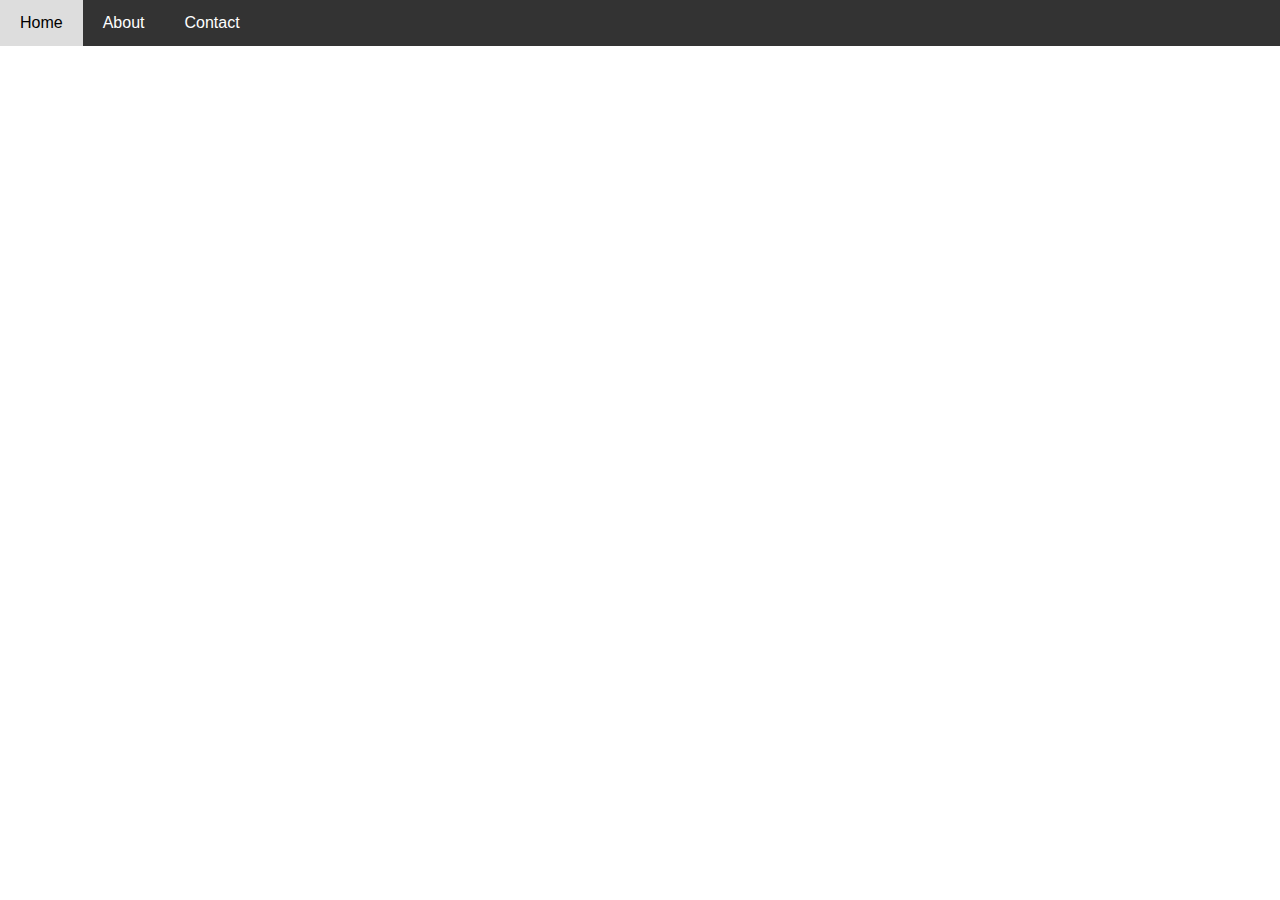
<file: index.html>
<!DOCTYPE html>
<html lang="en">
<head>
  <meta charset="UTF-8">
  <meta name="viewport" content="width=device-width, initial-scale=1.0">
  <title>Home</title>
  <link rel="stylesheet" href="css/styles.css">
</head>
<body>
  <div id="navbar"></div>
  <script src="js/main.js"></script>
  <!-- Your homepage content goes here -->
</body>
</html>
</file>
<file: css/styles.css>
/* Basic styles for the navbar */
body {
    font-family: Arial, sans-serif;
    margin: 0;
    padding: 0;
  }
  
  .navbar {
    background-color: #333;
    overflow: hidden;
  }
  
  .navbar ul {
    list-style-type: none;
    margin: 0;
    padding: 0;
  }
  
  .navbar li {
    float: left;
  }
  
  .navbar li a {
    display: block;
    color: white;
    text-align: center;
    padding: 14px 20px;
    text-decoration: none;
  }
  
  .navbar li a:hover {
    background-color: #ddd;
    color: black;
  }
</file>
